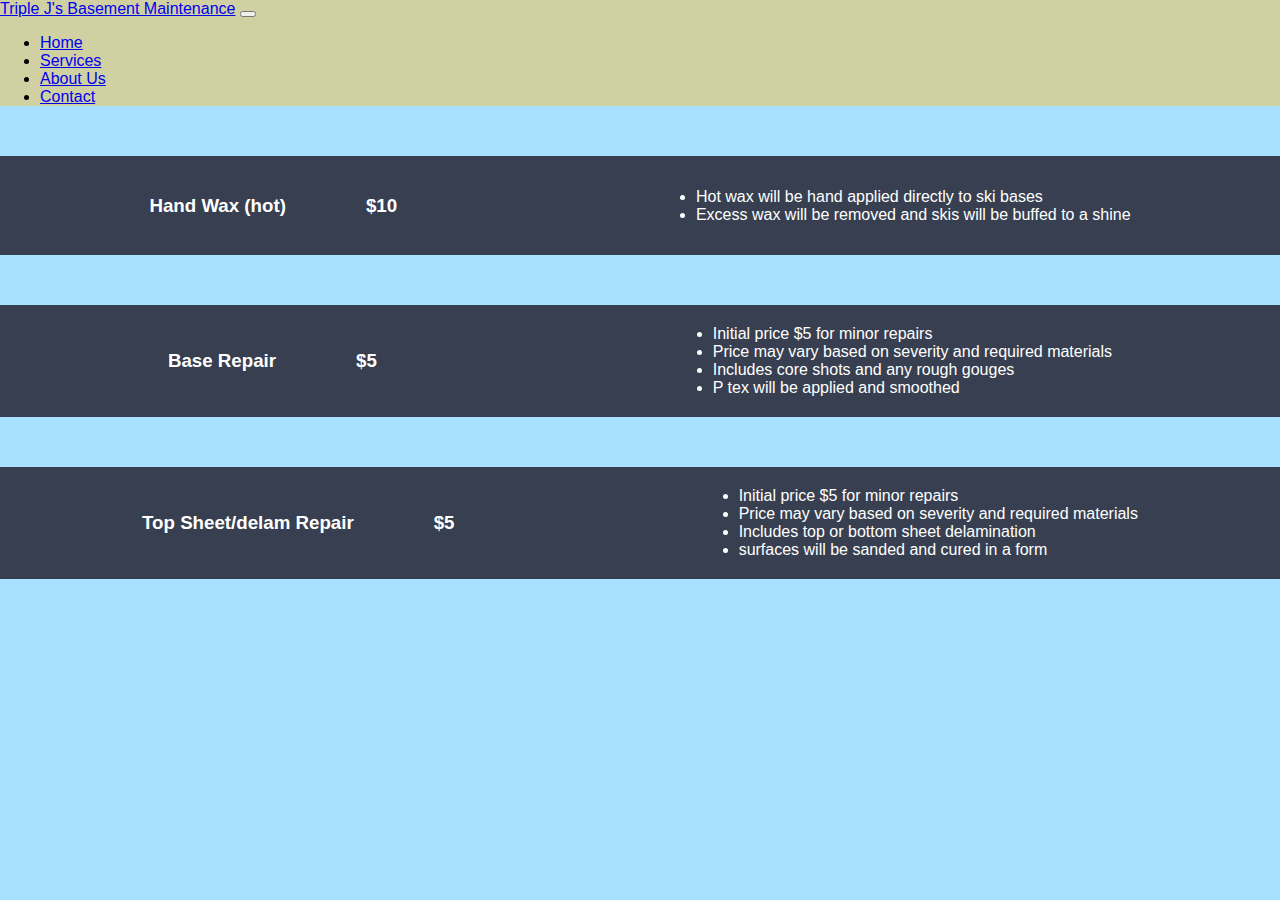
<file: pages/services.html>
<!DOCTYPE html>
<html lang='en'>
  <head>
    <meta charset='UTF-8'/>
    <meta name='viewport'
      content='width=device-width, initial-scale=1.0, maximum-scale=1.0' />
    <title>Triple J Basement Maintenance</title>
    <link href="https://cdn.jsdelivr.net/npm/bootstrap@5.0.0-beta1/dist/css/bootstrap.min.css" rel="stylesheet" integrity="sha384-giJF6kkoqNQ00vy+HMDP7azOuL0xtbfIcaT9wjKHr8RbDVddVHyTfAAsrekwKmP1" crossorigin="anonymous">
    <link rel='stylesheet' href='/styles.css'/>
  </head>
  <body style="justify-content: center">
    <header class="header">
        <nav class="navbar navbar-expand-lg navbar-light bg-light">
            <div class="container-fluid">
              <a class="navbar-brand" href="#">Triple J's Basement Maintenance</a>
              <button class="navbar-toggler" type="button" data-bs-toggle="collapse" data-bs-target="#navbarSupportedContent" aria-controls="navbarSupportedContent" aria-expanded="false" aria-label="Toggle navigation">
                <span class="navbar-toggler-icon"></span>
              </button>
              <div class="collapse navbar-collapse" id="navbarSupportedContent">
                <ul class="navbar-nav me-auto mb-2 mb-lg-0">
                  <li class="nav-item">
                    <a class="nav-link" href="/index.html">Home</a>
                  </li>
                  <li class="nav-item">
                    <a class="nav-link active" href="/pages/services.html">Services</a>
                  </li>
                  <li class="nav-item">
                    <a class="nav-link" href="/pages/about.html">About Us</a>
                  </li>
                  <li class="nav-item">
                    <a class="nav-link" href="/pages/contact.html">Contact</a>
                  </li>
              </div>
            </div>
          </nav>
        </header>
        <div class="container row">
          <div class="service col-md">
            <h3 style="margin-right:80px";>Hand Wax (hot)</h3>
            <h3 class="col-md">$10</h3>
          </div>
          <ul class="repairlist col-md">
            <li>Hot wax will be hand applied directly to ski bases</li>
            <li>Excess wax will be removed and skis will be buffed to a shine</li>
          </ul>
        </div>
        <div class="container row">
          <div class="service col-md">
            <h3 style="margin-right:80px";>Base Repair</h3>
            <h3>$5</h3>
          </div>
          <ul class="repairlist col-md">
            <li>Initial price $5 for minor repairs</li>
            <li>Price may vary based on severity and required materials</li>
            <li>Includes core shots and any rough gouges</li>
            <li>P tex will be applied and smoothed</li>
          </ul>
        </div>
        <div class="container row">
          <div class="service col-md">
            <h3 style="margin-right:80px";>Top Sheet/delam Repair</h3>
            <h3>$5</h3>
          </div>
          <ul class="repairlist col-md">
            <li>Initial price $5 for minor repairs</li>
            <li>Price may vary based on severity and required materials</li>
            <li>Includes top or bottom sheet delamination</li>
            <li>surfaces will be sanded and cured in a form</li>
          </ul>
        </div>
      <script src="https://cdn.jsdelivr.net/npm/bootstrap@5.0.0-beta1/dist/js/bootstrap.bundle.min.js" integrity="sha384-ygbV9kiqUc6oa4msXn9868pTtWMgiQaeYH7/t7LECLbyPA2x65Kgf80OJFdroafW" crossorigin="anonymous"></script>
    </body>
  </html>
</file>
<file: styles.css>
body {
    margin: 0;
    padding: 0;
    box-sizing: border-box;
    font-family: 'Josefin Sans', sans-serif;
    background-color: #A8E0FF;
}
.bg-light {
  background-color: #D1D0A3!important;
}

.special {
  text-align: center;
  color: #fff;
  padding: 20px;
  margin: 0px;
  background-color: #373F51;
}

.container {
  display: flex;

  flex-direction: column;
  margin-top: 20px;
  align-items: center;
  color: #fff;
  padding: 20px;
  background-color: #373F51;
}

.portrait {
  height: 400px;
  width: auto;
  flex: 1;
}

.bio {
  flex: 1;
}

.special h3 {
  margin: 50px 0px;
}

.contact {
    text-align: center;
    padding: 20px;
    color: #000;
    background-color: #D1D0A3;
}

.footer {
  text-align: center;
  padding: 20px;
  color: #000;
  background-color: #373F51;
}

.repairlist {
  margin-left: 10px;
}

.service {
  align-content: space-between;
  display: flex;
  flex-direction: row;
  margin-bottom: 20px;
}

.info {
  display: flex;

  flex-direction: column;
  margin-top: 20px;
  align-items: center;
  color: #fff;
  padding: 20px;
  background-color: #373F51;
}

@media (min-width: 48em) {
      .navbar-nav {
        margin-left: auto!important;
        margin-right: 0!important;
    }
    .photo img {
      width: 100%;
      background-color: #CC3F0C;
      max-height: 300px;
      object-fit: cover;
    }
    .container {
      display: flex;
      flex-direction:row;
      align-items:center;
      color: #fff;
      margin: auto;
      margin-top: 50px;
      background-color: #373F51;
    }
    .bio {
      flex: 1;
      margin-left: 50px;
    }
    .repairlist {
      align-items: center;
      margin-bottom: auto;
      margin: auto;
      justify-content: flex-end;
      }
    .service {
      margin: auto;
      display: flex;
      flex-direction: row;
      align-items: center;
    }
    .info {
      display: flex;

      flex-direction: column;
      margin-top: 20px;
      align-items: center;
      color: #fff;
      padding: 20px;
      background-color: #373F51;
    }
</file>
